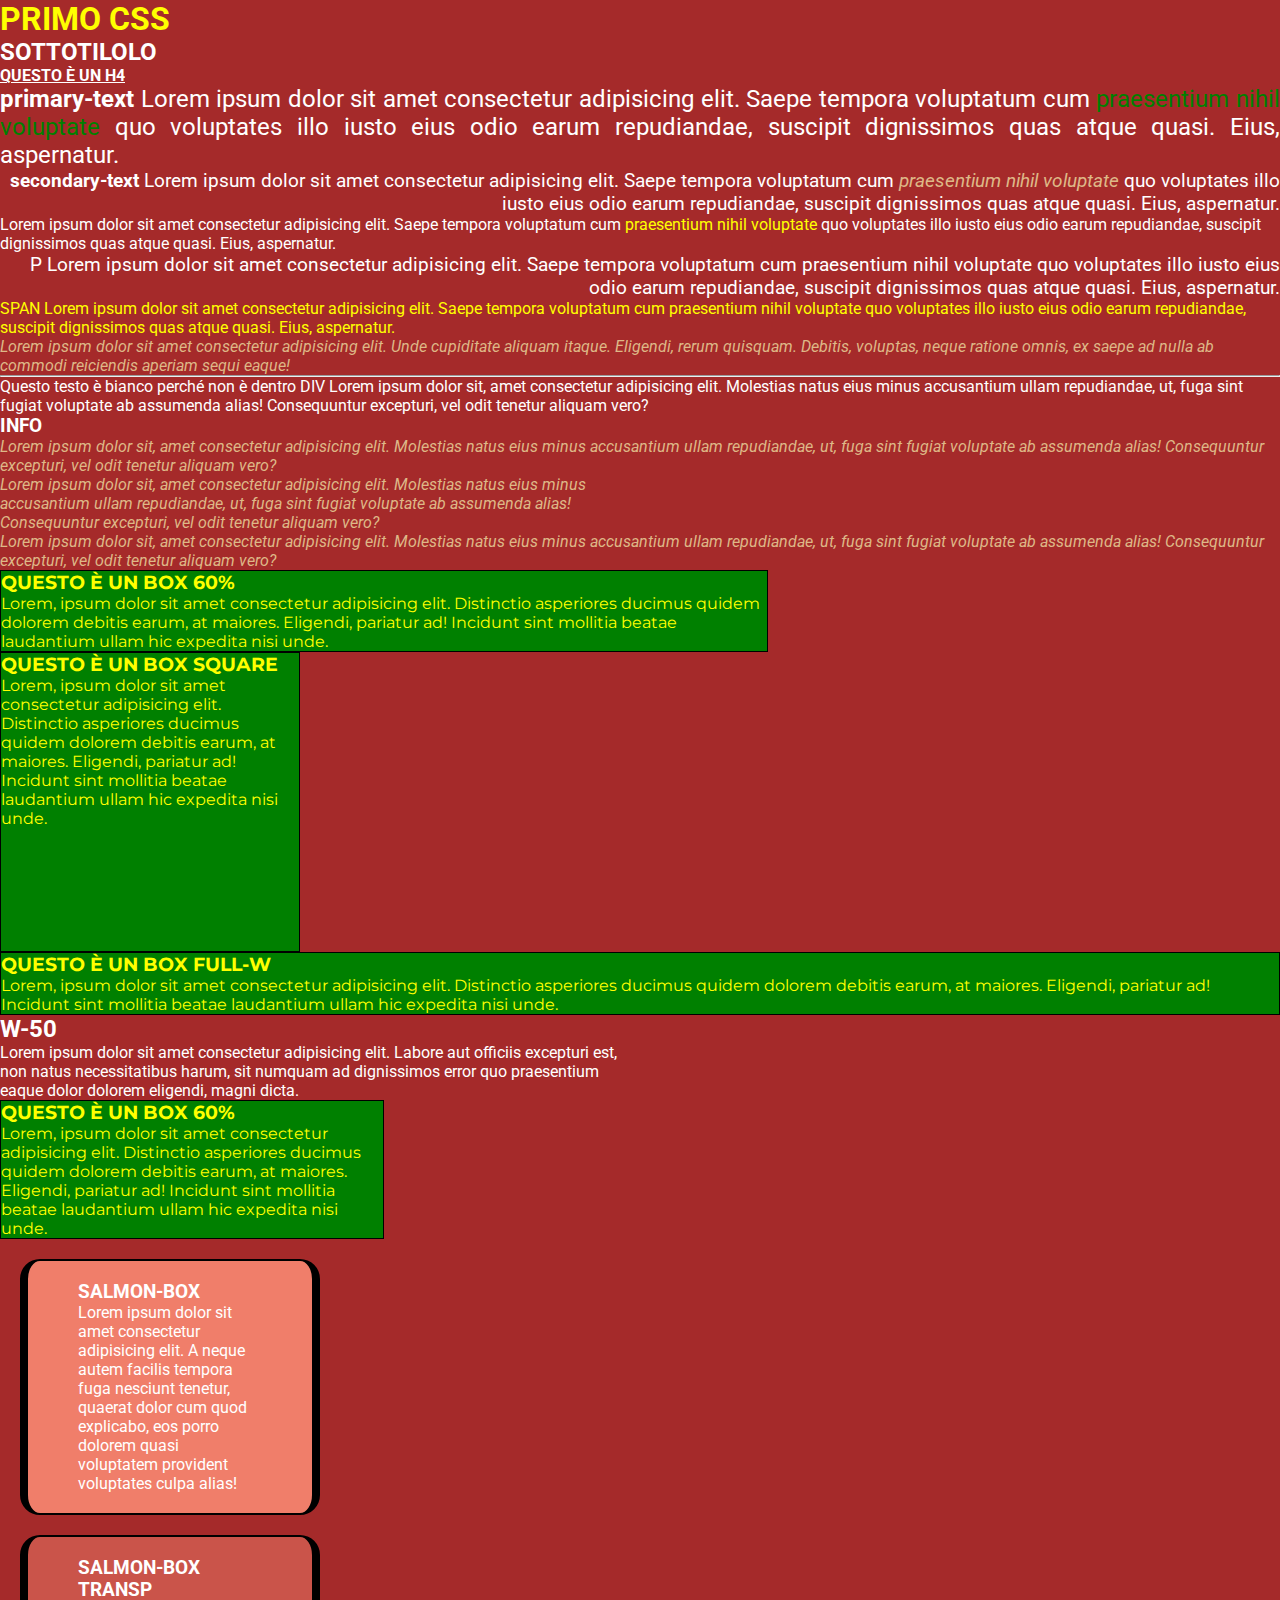
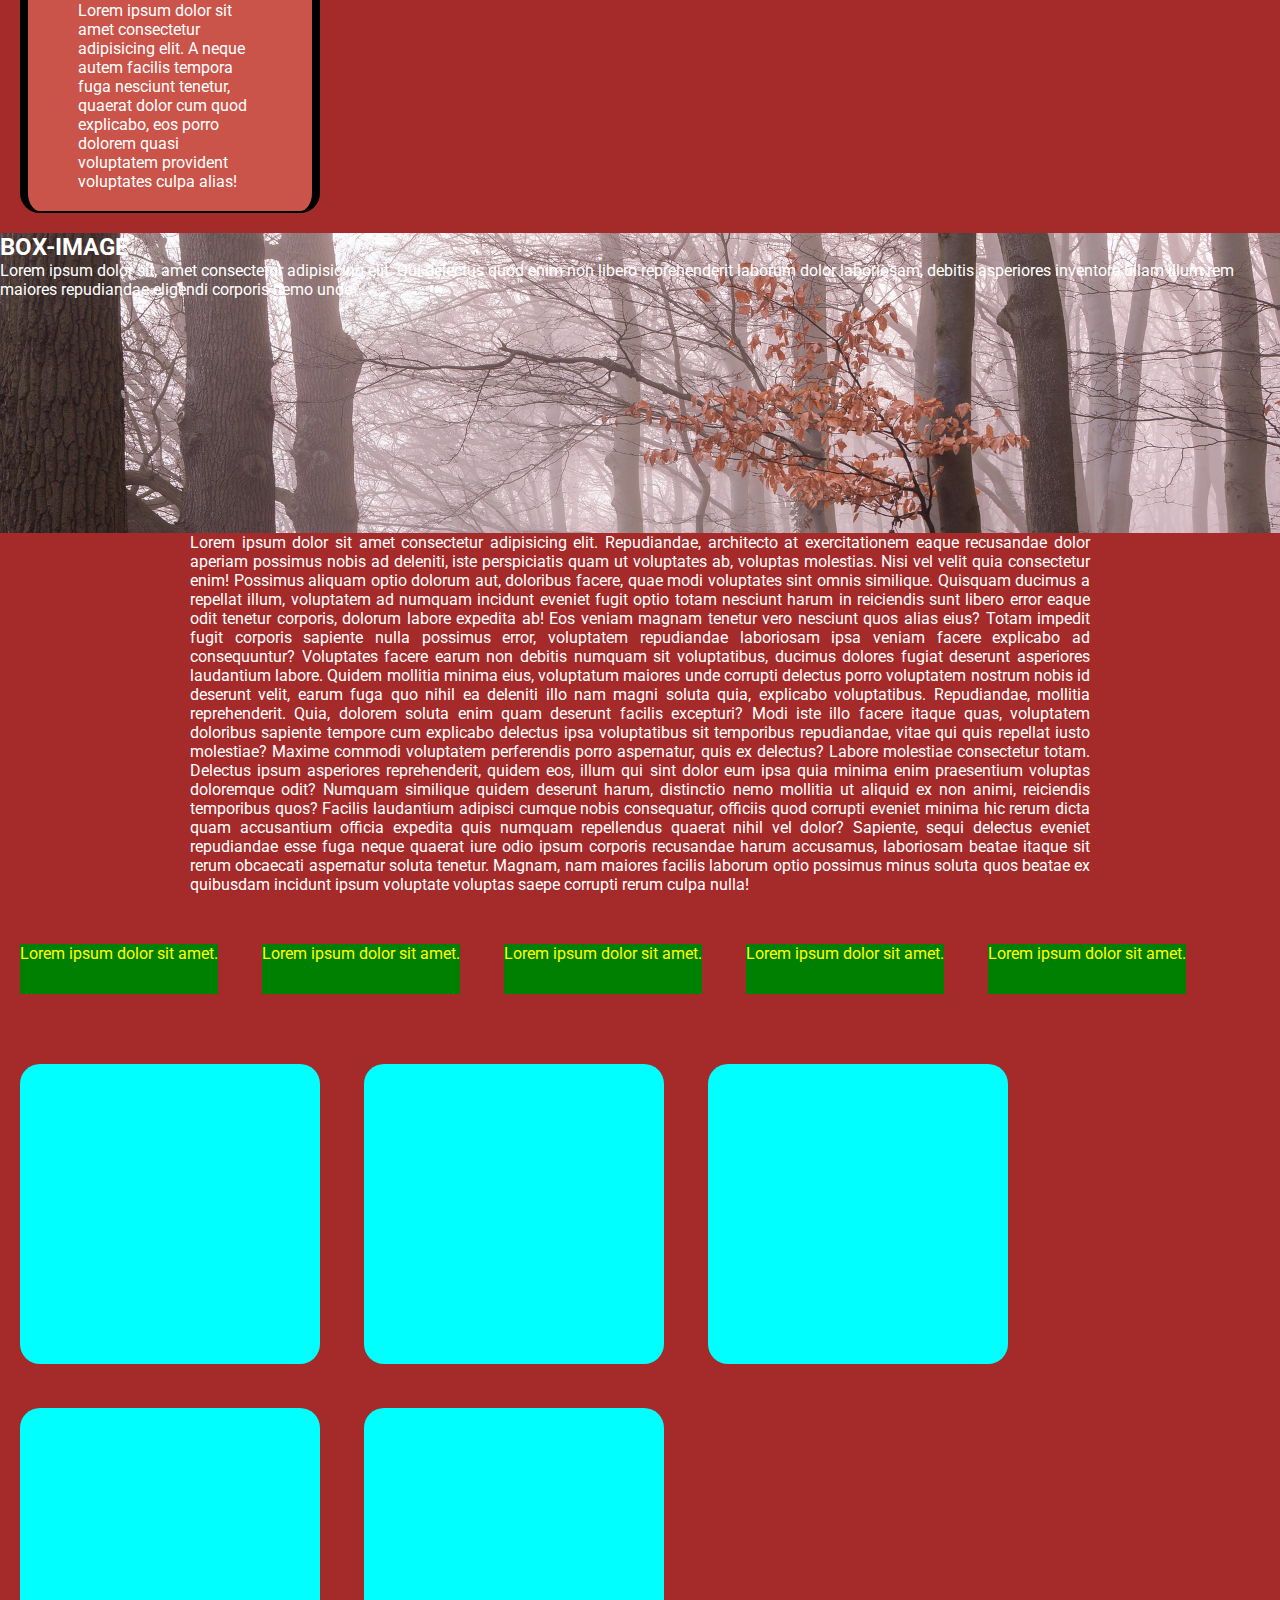
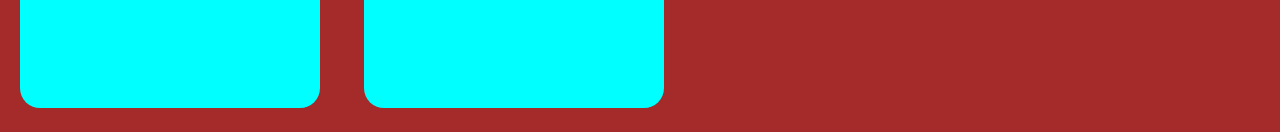
<file: index.html>
<!DOCTYPE html>
<html lang="en">
<head>
  <meta charset="UTF-8">
  <meta name="viewport" content="width=device-width, initial-scale=1.0">

  <!-- Google Font ROBOTO - Montserrat -->
  <link rel="preconnect" href="https://fonts.googleapis.com">
  <link rel="preconnect" href="https://fonts.gstatic.com" crossorigin>
  <link href="https://fonts.googleapis.com/css2?family=Montserrat:ital,wght@0,100..900;1,100..900&family=Roboto:ital,wght@0,100;0,300;0,400;0,500;0,700;0,900;1,100;1,300;1,400;1,500;1,700;1,900&display=swap" rel="stylesheet">

  <style type="text/css">
    /* Questo è un commento  */
    /* body {
      background-color: brown;
      color: #FFFFFF;
    } */
  </style>

  <!-- caricamento CSS esterno  -->
   <link rel="stylesheet" href="css/style.css">

  <title>Primo CSS</title>
</head>
<body>
  <!-- di ID ne deve essere presente solo uno in pagina  -->
  <h1 id="main-title">Primo CSS</h1>
  <h2>sottotilolo</h2>
  <h4>questo è un H4</h4>

  <p class="primary-text">
    <strong>primary-text</strong> 
    Lorem ipsum dolor sit amet consectetur adipisicing elit. Saepe tempora voluptatum cum <span>praesentium nihil voluptate</span> quo voluptates illo iusto eius odio earum repudiandae, suscipit dignissimos quas atque quasi. Eius, aspernatur.
  </p>

  <p class="secondary-text">
    <strong>secondary-text</strong>
    Lorem ipsum dolor sit amet consectetur adipisicing elit. Saepe tempora voluptatum cum <span>praesentium nihil voluptate</span> quo voluptates illo iusto eius odio earum repudiandae, suscipit dignissimos quas atque quasi. Eius, aspernatur.
  </p>
  
  <p>
    Lorem ipsum dolor sit amet consectetur adipisicing elit. Saepe tempora voluptatum cum <span>praesentium nihil voluptate</span> quo voluptates illo iusto eius odio earum repudiandae, suscipit dignissimos quas atque quasi. Eius, aspernatur.
  </p>
  

  <p class="secondary-text">
    P
    Lorem ipsum dolor sit amet consectetur adipisicing elit. Saepe tempora voluptatum cum praesentium nihil voluptate quo voluptates illo iusto eius odio earum repudiandae, suscipit dignissimos quas atque quasi. Eius, aspernatur.
  </p>
  <span class="secondary-text">
    SPAN
    Lorem ipsum dolor sit amet consectetur adipisicing elit. Saepe tempora voluptatum cum praesentium nihil voluptate quo voluptates illo iusto eius odio earum repudiandae, suscipit dignissimos quas atque quasi. Eius, aspernatur.
  </span>

  <p class="description">
    Lorem ipsum dolor sit amet consectetur adipisicing elit. Unde cupiditate aliquam itaque. Eligendi, rerum quisquam. Debitis, voluptas, neque ratione omnis, ex saepe ad nulla ab commodi reiciendis aperiam sequi eaque!
  </p>

  <hr>
  <section id="info">
    <p>
      Questo testo è bianco perché non è dentro DIV 
      Lorem ipsum dolor sit, amet consectetur adipisicing elit. Molestias natus eius minus accusantium ullam repudiandae, ut, fuga sint fugiat voluptate ab assumenda alias! Consequuntur excepturi, vel odit tenetur aliquam vero?
    </p>
    <div>
      <h3>Info</h3>
      <p>
        Lorem ipsum dolor sit, amet consectetur adipisicing elit. Molestias natus eius minus accusantium ullam repudiandae, ut, fuga sint fugiat voluptate ab assumenda alias! Consequuntur excepturi, vel odit tenetur aliquam vero?
      </p>

      <p class="w-50">
        Lorem ipsum dolor sit, amet consectetur adipisicing elit. Molestias natus eius minus accusantium ullam repudiandae, ut, fuga sint fugiat voluptate ab assumenda alias! Consequuntur excepturi, vel odit tenetur aliquam vero?
      </p>

      <div>
        <p>
          Lorem ipsum dolor sit, amet consectetur adipisicing elit. Molestias natus eius minus accusantium ullam repudiandae, ut, fuga sint fugiat voluptate ab assumenda alias! Consequuntur excepturi, vel odit tenetur aliquam vero?
        </p>
      </div>
    </div>
  </section>

  <div class="box">
    <h3>Questo è un box 60%</h3>
    <p>
      Lorem, ipsum dolor sit amet consectetur adipisicing elit. Distinctio asperiores ducimus quidem dolorem debitis earum, at maiores. Eligendi, pariatur ad! Incidunt sint mollitia beatae laudantium ullam hic expedita nisi unde.
    </p>
  </div>

  <div class="box square">
    <h3>Questo è un box square</h3>
    <p>
      Lorem, ipsum dolor sit amet consectetur adipisicing elit. Distinctio asperiores ducimus quidem dolorem debitis earum, at maiores. Eligendi, pariatur ad! Incidunt sint mollitia beatae laudantium ullam hic expedita nisi unde.
    </p>
  </div>

  <div class="box full-w">
    <h3>Questo è un box full-w</h3>
    <p>
      Lorem, ipsum dolor sit amet consectetur adipisicing elit. Distinctio asperiores ducimus quidem dolorem debitis earum, at maiores. Eligendi, pariatur ad! Incidunt sint mollitia beatae laudantium ullam hic expedita nisi unde.
    </p>
  </div>

  <div class="w-50">
    <h2>w-50</h2>
    <p>
      Lorem ipsum dolor sit amet consectetur adipisicing elit. Labore aut officiis excepturi est, non natus necessitatibus harum, sit numquam ad dignissimos error quo praesentium eaque dolor dolorem eligendi, magni dicta.
    </p>

    <div class="box">
      <h3>Questo è un box 60%</h3>
      <p>
        Lorem, ipsum dolor sit amet consectetur adipisicing elit. Distinctio asperiores ducimus quidem dolorem debitis earum, at maiores. Eligendi, pariatur ad! Incidunt sint mollitia beatae laudantium ullam hic expedita nisi unde.
      </p>
    </div>

    <div class="salmon-box">
      <h3>salmon-box</h3>
      <p>
        Lorem ipsum dolor sit amet consectetur adipisicing elit. A neque autem facilis tempora fuga nesciunt tenetur, quaerat dolor cum quod explicabo, eos porro dolorem quasi voluptatem provident voluptates culpa alias!
      </p>
    </div>

    <div class="salmon-box transp">
      <h3>salmon-box transp</h3>
      <p>
        Lorem ipsum dolor sit amet consectetur adipisicing elit. A neque autem facilis tempora fuga nesciunt tenetur, quaerat dolor cum quod explicabo, eos porro dolorem quasi voluptatem provident voluptates culpa alias!
      </p>
    </div>

    

  </div>

  <div class="box-image">
    <h2>box-image</h2>
    <p>
      Lorem ipsum dolor sit, amet consectetur adipisicing elit. Qui delectus quod enim non libero reprehenderit laborum dolor laboriosam, debitis asperiores inventore ullam illum rem maiores repudiandae eligendi corporis nemo unde?
    </p>
  </div>

  <section class="container">
    <p class="justify">
      Lorem ipsum dolor sit amet consectetur adipisicing elit. Repudiandae, architecto at exercitationem eaque recusandae dolor aperiam possimus nobis ad deleniti, iste perspiciatis quam ut voluptates ab, voluptas molestias. Nisi vel velit quia consectetur enim! Possimus aliquam optio dolorum aut, doloribus facere, quae modi voluptates sint omnis similique. Quisquam ducimus a repellat illum, voluptatem ad numquam incidunt eveniet fugit optio totam nesciunt harum in reiciendis sunt libero error eaque odit tenetur corporis, dolorum labore expedita ab! Eos veniam magnam tenetur vero nesciunt quos alias eius? Totam impedit fugit corporis sapiente nulla possimus error, voluptatem repudiandae laboriosam ipsa veniam facere explicabo ad consequuntur? Voluptates facere earum non debitis numquam sit voluptatibus, ducimus dolores fugiat deserunt asperiores laudantium labore. Quidem mollitia minima eius, voluptatum maiores unde corrupti delectus porro voluptatem nostrum nobis id deserunt velit, earum fuga quo nihil ea deleniti illo nam magni soluta quia, explicabo voluptatibus. Repudiandae, mollitia reprehenderit. Quia, dolorem soluta enim quam deserunt facilis excepturi? Modi iste illo facere itaque quas, voluptatem doloribus sapiente tempore cum explicabo delectus ipsa voluptatibus sit temporibus repudiandae, vitae qui quis repellat iusto molestiae? Maxime commodi voluptatem perferendis porro aspernatur, quis ex delectus? Labore molestiae consectetur totam. Delectus ipsum asperiores reprehenderit, quidem eos, illum qui sint dolor eum ipsa quia minima enim praesentium voluptas doloremque odit? Numquam similique quidem deserunt harum, distinctio nemo mollitia ut aliquid ex non animi, reiciendis temporibus quos? Facilis laudantium adipisci cumque nobis consequatur, officiis quod corrupti eveniet minima hic rerum dicta quam accusantium officia expedita quis numquam repellendus quaerat nihil vel dolor? Sapiente, sequi delectus eveniet repudiandae esse fuga neque quaerat iure odio ipsum corporis recusandae harum accusamus, laboriosam beatae itaque sit rerum obcaecati aspernatur soluta tenetur. Magnam, nam maiores facilis laborum optio possimus minus soluta quos beatae ex quibusdam incidunt ipsum voluptate voluptas saepe corrupti rerum culpa nulla!
    </p>
  </section>

  <div class="text-inine my-30">
    <span>Lorem ipsum dolor sit amet.</span>
    <span>Lorem ipsum dolor sit amet.</span>
    <span>Lorem ipsum dolor sit amet.</span>
    <span>Lorem ipsum dolor sit amet.</span>
    <span>Lorem ipsum dolor sit amet.</span>
  </div>

  <div class="color-box"></div>
  <div class="color-box"></div>
  <div class="color-box"></div>
  <div class="color-box"></div>
  <div class="color-box"></div>
  
</body>
</html>
</file>
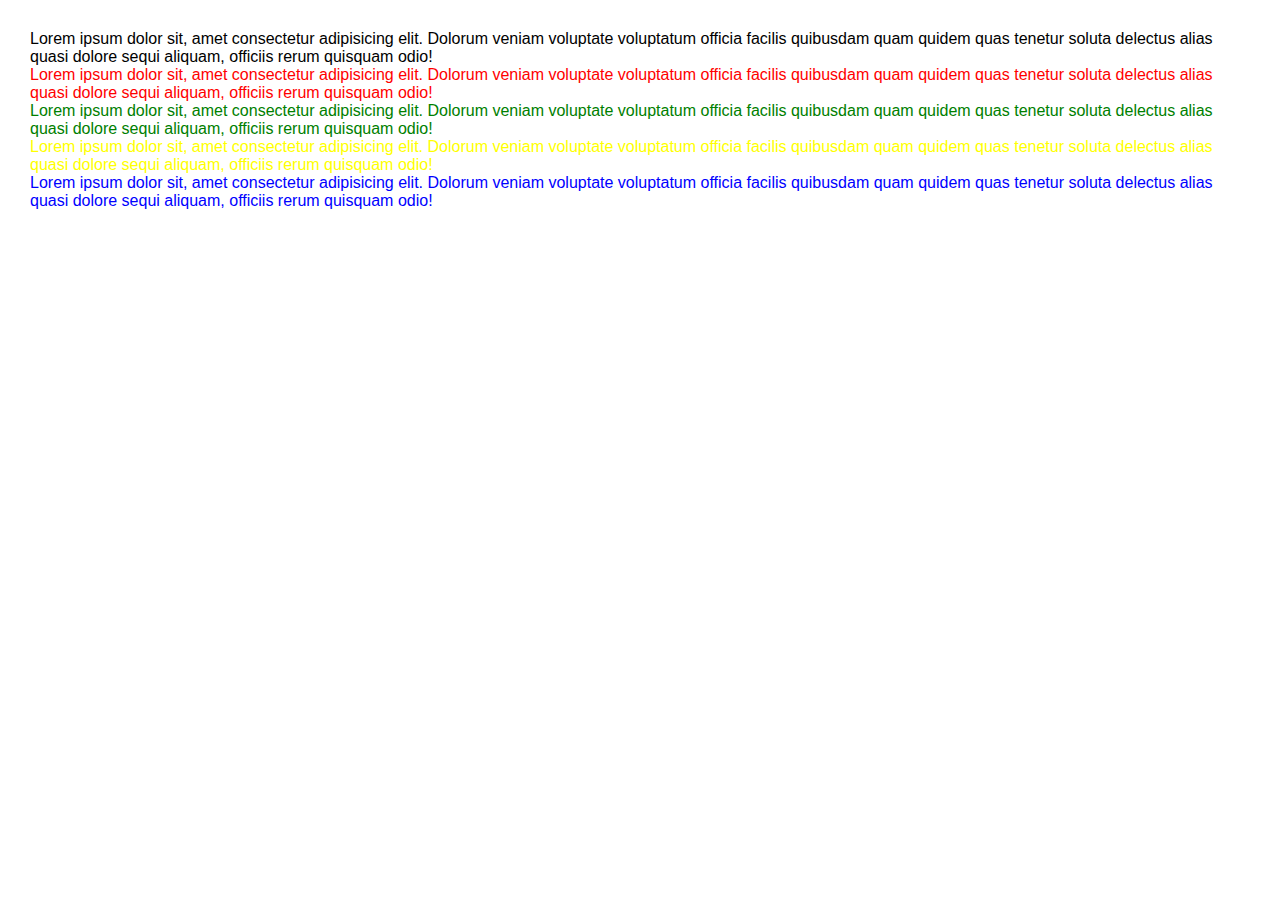
<file: specificita.html>
<!DOCTYPE html>
<html lang="en">
<head>
  <meta charset="UTF-8">
  <meta name="viewport" content="width=device-width, initial-scale=1.0">
  <link rel="stylesheet" href="css/syle2.css">
  <title>Specficità</title>
</head>
<body>

<main>
  <p>
    Lorem ipsum dolor sit, amet consectetur adipisicing elit. Dolorum veniam voluptate voluptatum officia facilis quibusdam quam quidem quas tenetur soluta delectus alias quasi dolore sequi aliquam, officiis rerum quisquam odio!
  </p>
  <p class="main-text">
    Lorem ipsum dolor sit, amet consectetur adipisicing elit. Dolorum veniam voluptate voluptatum officia facilis quibusdam quam quidem quas tenetur soluta delectus alias quasi dolore sequi aliquam, officiis rerum quisquam odio!
  </p>
  <p class="main-text" id="special-text">
    Lorem ipsum dolor sit, amet consectetur adipisicing elit. Dolorum veniam voluptate voluptatum officia facilis quibusdam quam quidem quas tenetur soluta delectus alias quasi dolore sequi aliquam, officiis rerum quisquam odio!
  </p>
  <p class="main-text" id="special-text" style="color: yellow;">
    Lorem ipsum dolor sit, amet consectetur adipisicing elit. Dolorum veniam voluptate voluptatum officia facilis quibusdam quam quidem quas tenetur soluta delectus alias quasi dolore sequi aliquam, officiis rerum quisquam odio!
  </p>

  <section>
    <p class="main-text">
      Lorem ipsum dolor sit, amet consectetur adipisicing elit. Dolorum veniam voluptate voluptatum officia facilis quibusdam quam quidem quas tenetur soluta delectus alias quasi dolore sequi aliquam, officiis rerum quisquam odio!
    </p>
  </section>
</main>
  
</body>
</html>
</file>
<file: css/syle2.css>
*{
  margin: 0;
  padding: 0;
  box-sizing: border-box;
}

body{
  font-family: 'Trebuchet MS', 'Lucida Sans Unicode', 'Lucida Grande', 'Lucida Sans', Arial, sans-serif;
  color: darkgray;
}

#special-text{
  color: green;
}

section .main-text{
  color: blue;
}

.main-text{
  color: red;
}

p{
  color: black;
}

main{
  padding: 30px;
}
</file>
<file: css/style.css>
/* GENERAL */
/* reset */
*{
  margin: 0;
  padding: 0;
  box-sizing: border-box;
}

body{
  background-color: brown;
  color: white;
  font-family: "Roboto", sans-serif;
  font-size: 16px;
}

.container{
  width: 95%;
  max-width: 900px;
  margin: 0 auto;
}

/* mettendo la virgola fra più selettori l'istruzione interessarà tutti  */
h1, h2, h3, h4{
  text-transform: uppercase;
}

h4{
  text-decoration: underline;
}

span{
  color: yellow;
}

.justify{
  text-align: justify;
}

.hide{
  display: none;
}

.my-30{
  margin-top: 30px;
  margin-bottom: 30px;
}

/*************** UTILS ****************/
.w-50{
  width: 50%;
}

/* ELEMENTS */
.box{
  font-family: "Montserrat", sans-serif;
  background-color: green;
  color: yellow;
  width: 60%;
  border: 1px solid black;
}

/* istruzione per i box che sono anche square */
.box.square{
  width: 300px;
  height: 300px;
  /* font bold */
  font-weight:;
}

.box.full-w{
  width: 100%;
}

.salmon-box{
  width: 300px;
  /* background-color: #F07E6A; */
  background-color: rgb(240, 126, 106);
  border-color: black;
  border-style: solid;
  /* con due paramentri il primo diguarda sopra e sotto e il secondo sx e dx */
  border-width: 2px 8px;
  border-radius: 20px;

  padding: 20px 50px;

  margin: 20px;
}

.salmon-box.transp{
  background-color: rgba(240, 126, 106, 0.5);
}

#main-title{
  color: yellow;
}

/* rem è in propostione alla dimensione del font di default  */
.primary-text{
  font-size: 1.5rem;
  text-align: justify;
}

/* più selettori separati da spazio significa che sono uno ineestato nell'altro  */
.primary-text span{
  color: green;

}

/* em è in proporzione alla dimensione del font del genitore  */
p.secondary-text{
  font-size: 1.2em;
  text-align: right;
}

.secondary-text span,
.description,
section#info div p
{
  color: burlywood;
  font-style: italic;
}

.box-image{
  background-image: url('../img/bosco.jpg');
  min-height: 300px;
  background-size:cover;
}


.text-inine span{
  display: inline-block;
  height: 50px;
  background-color: green;
  margin: 20px;
}

.color-box{
  display: inline-block;
  background-color: aqua;
  border-radius: 20px;
  width: 300px;
  height: 300px;
  margin: 20px;
}
</file>
